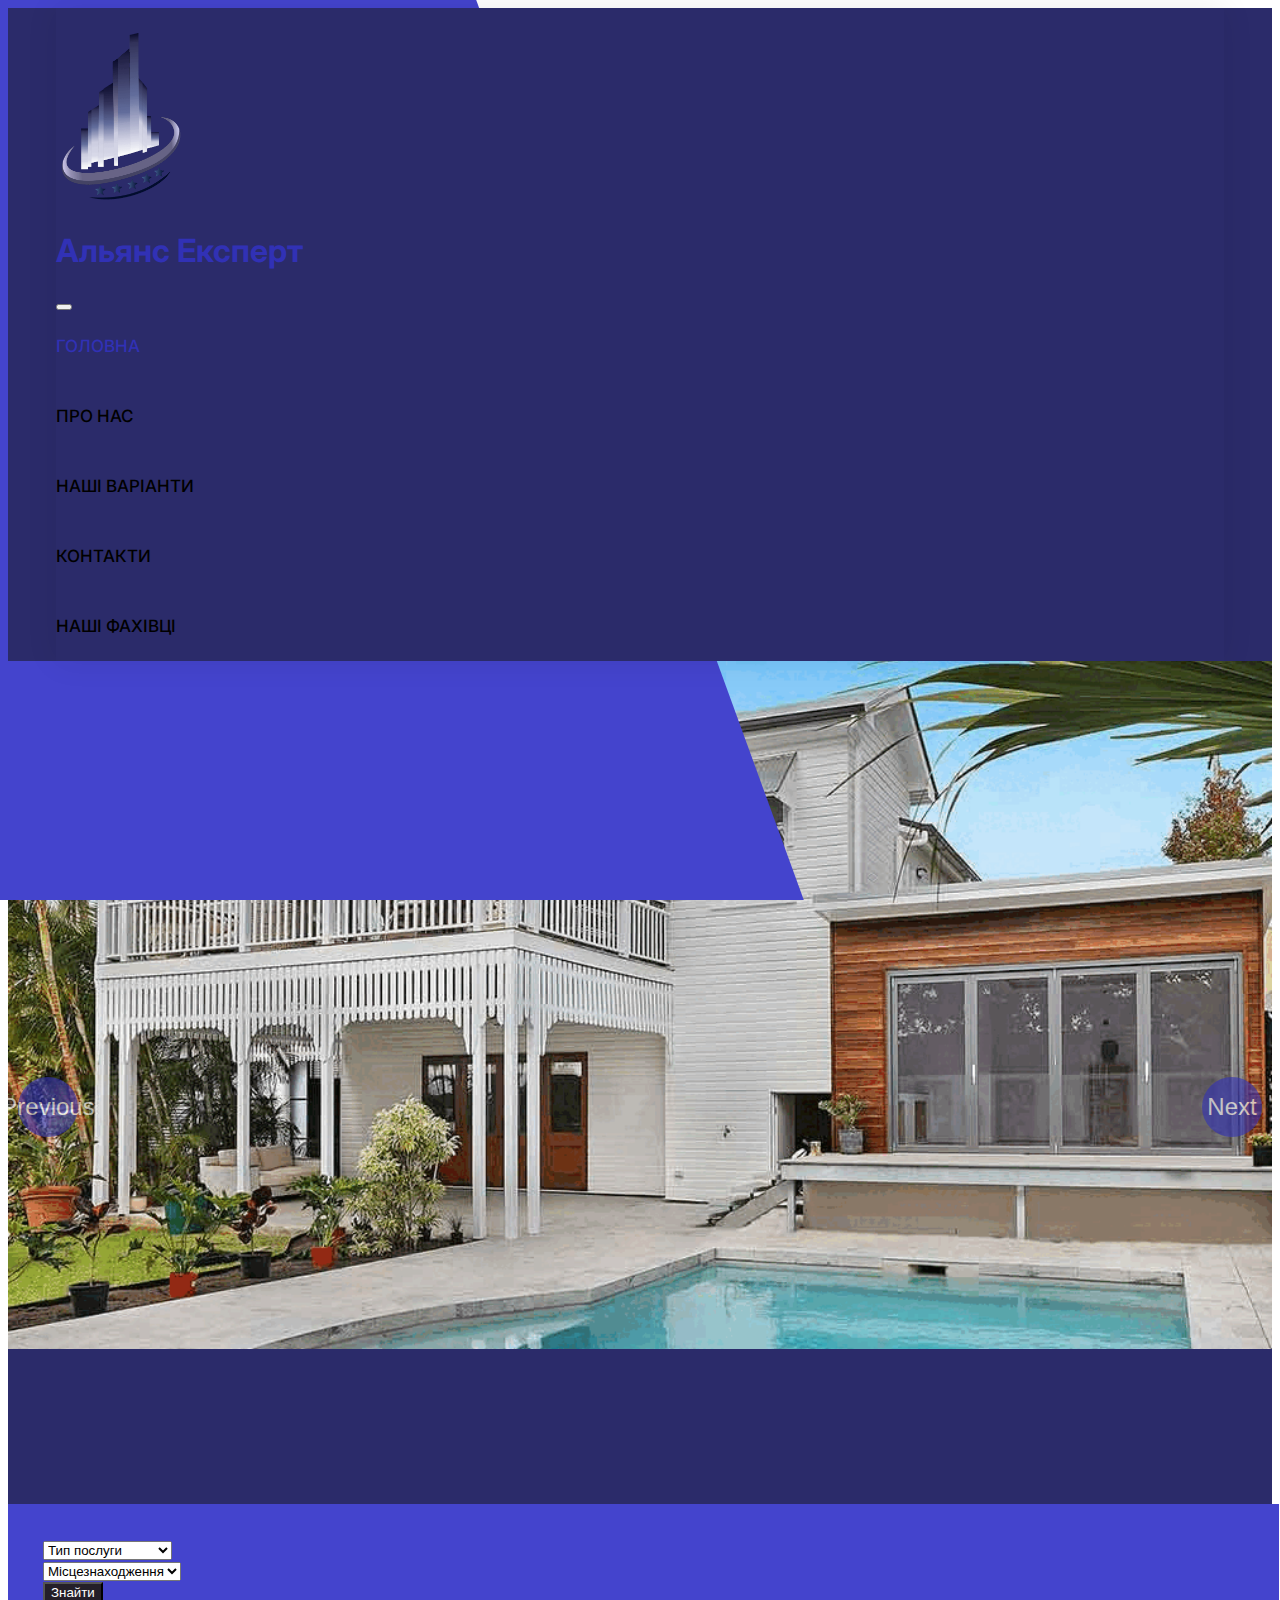
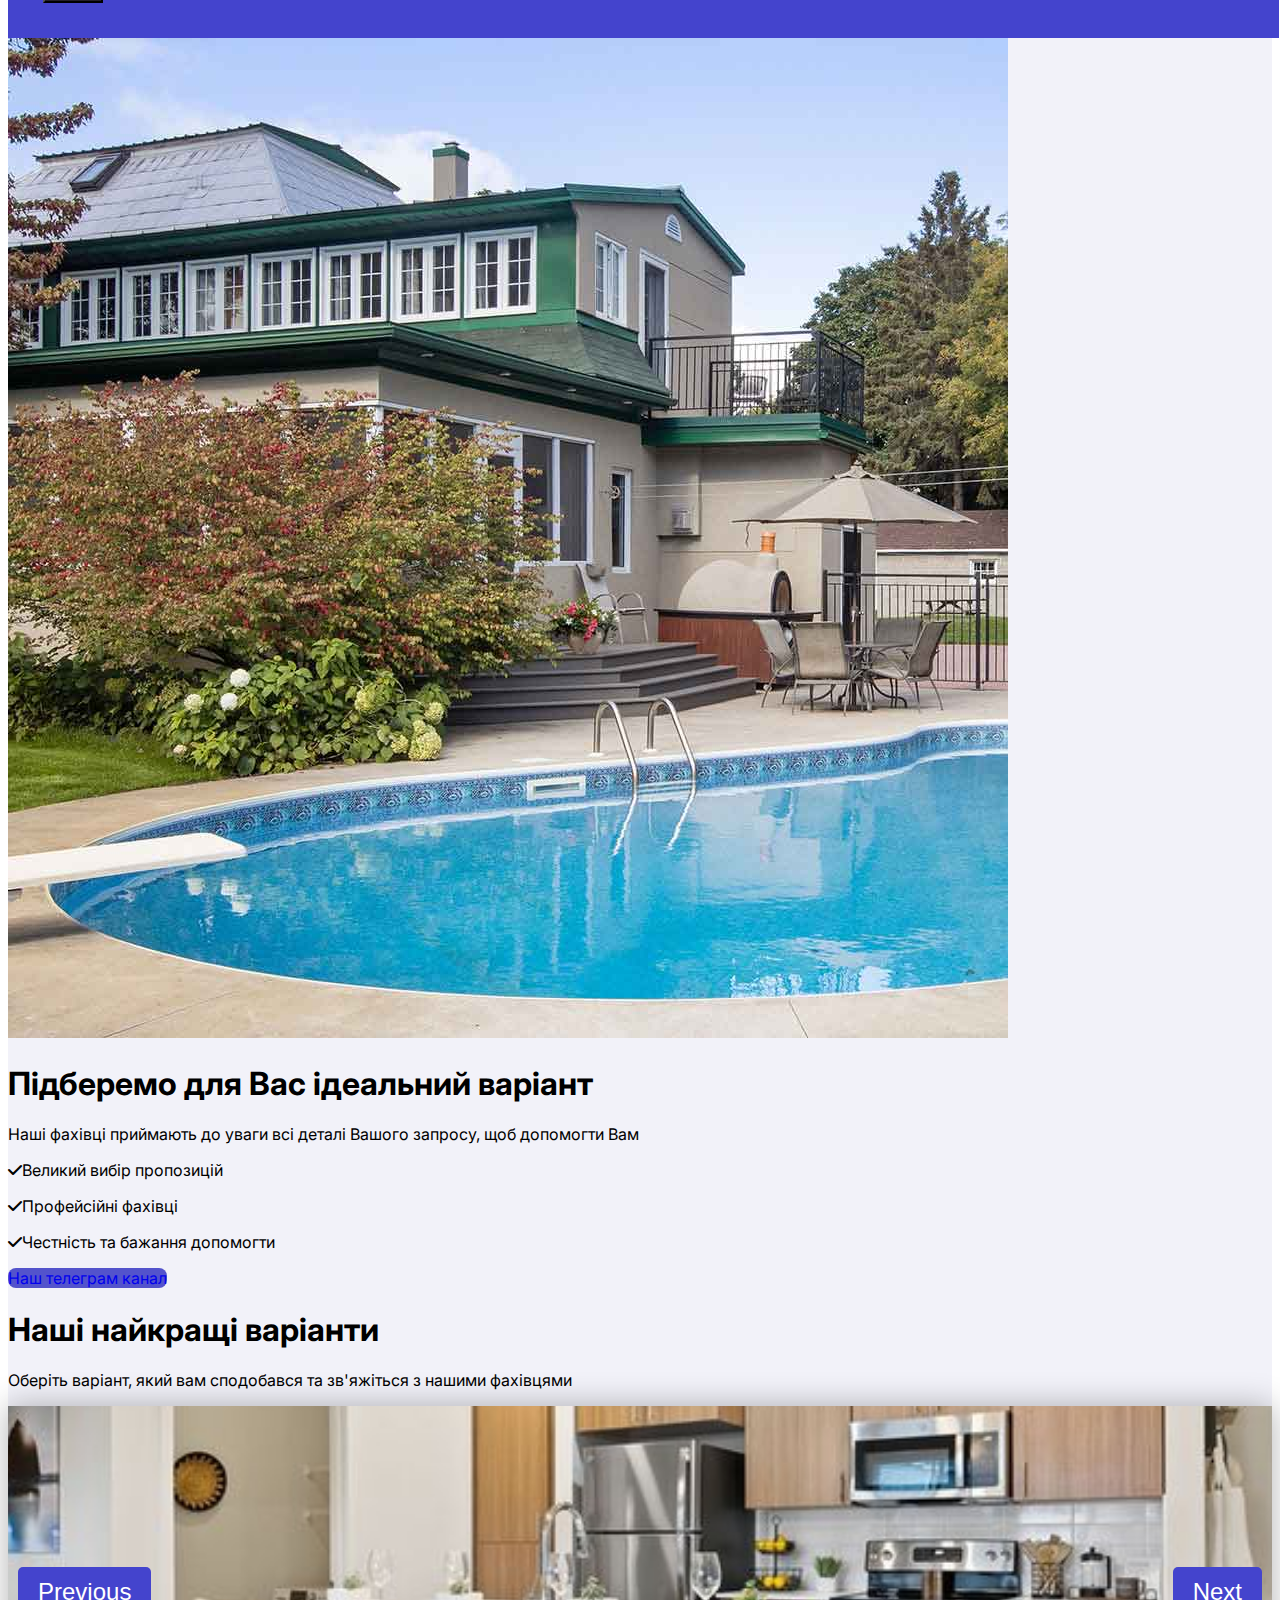
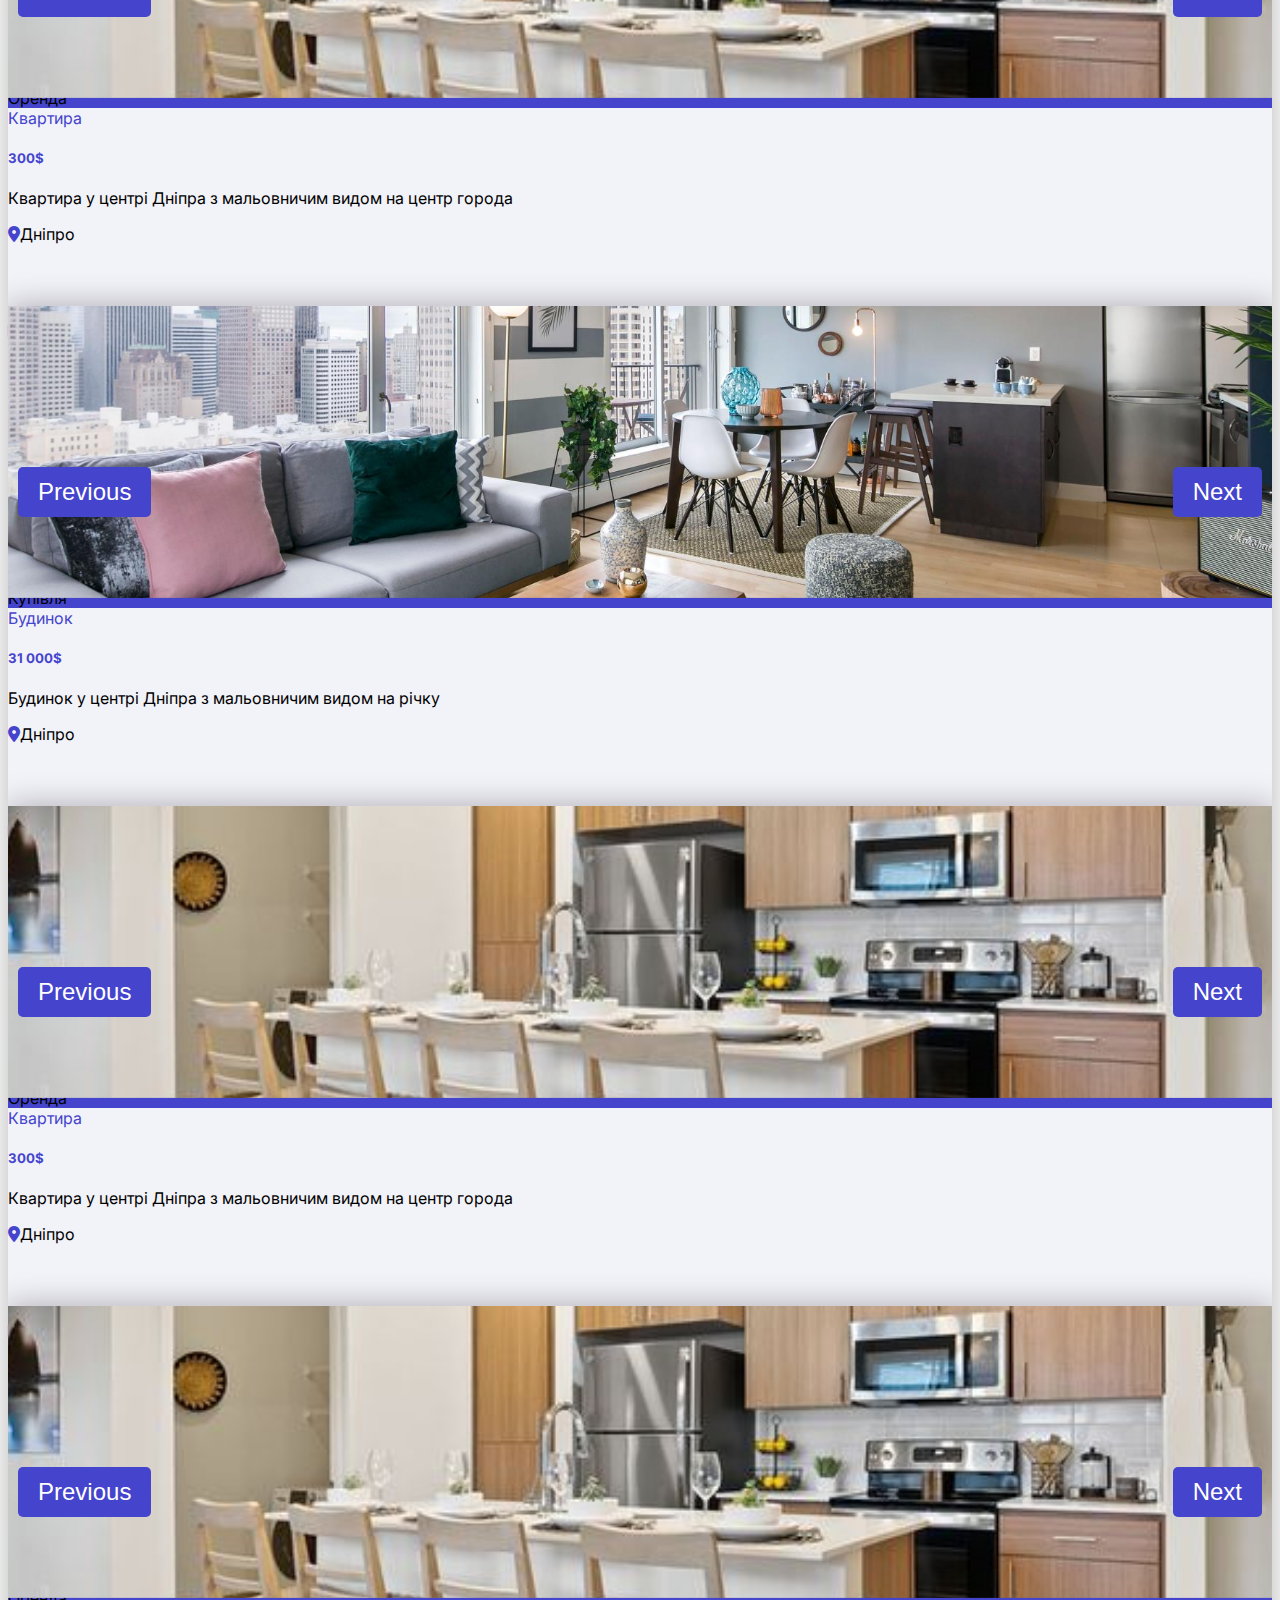
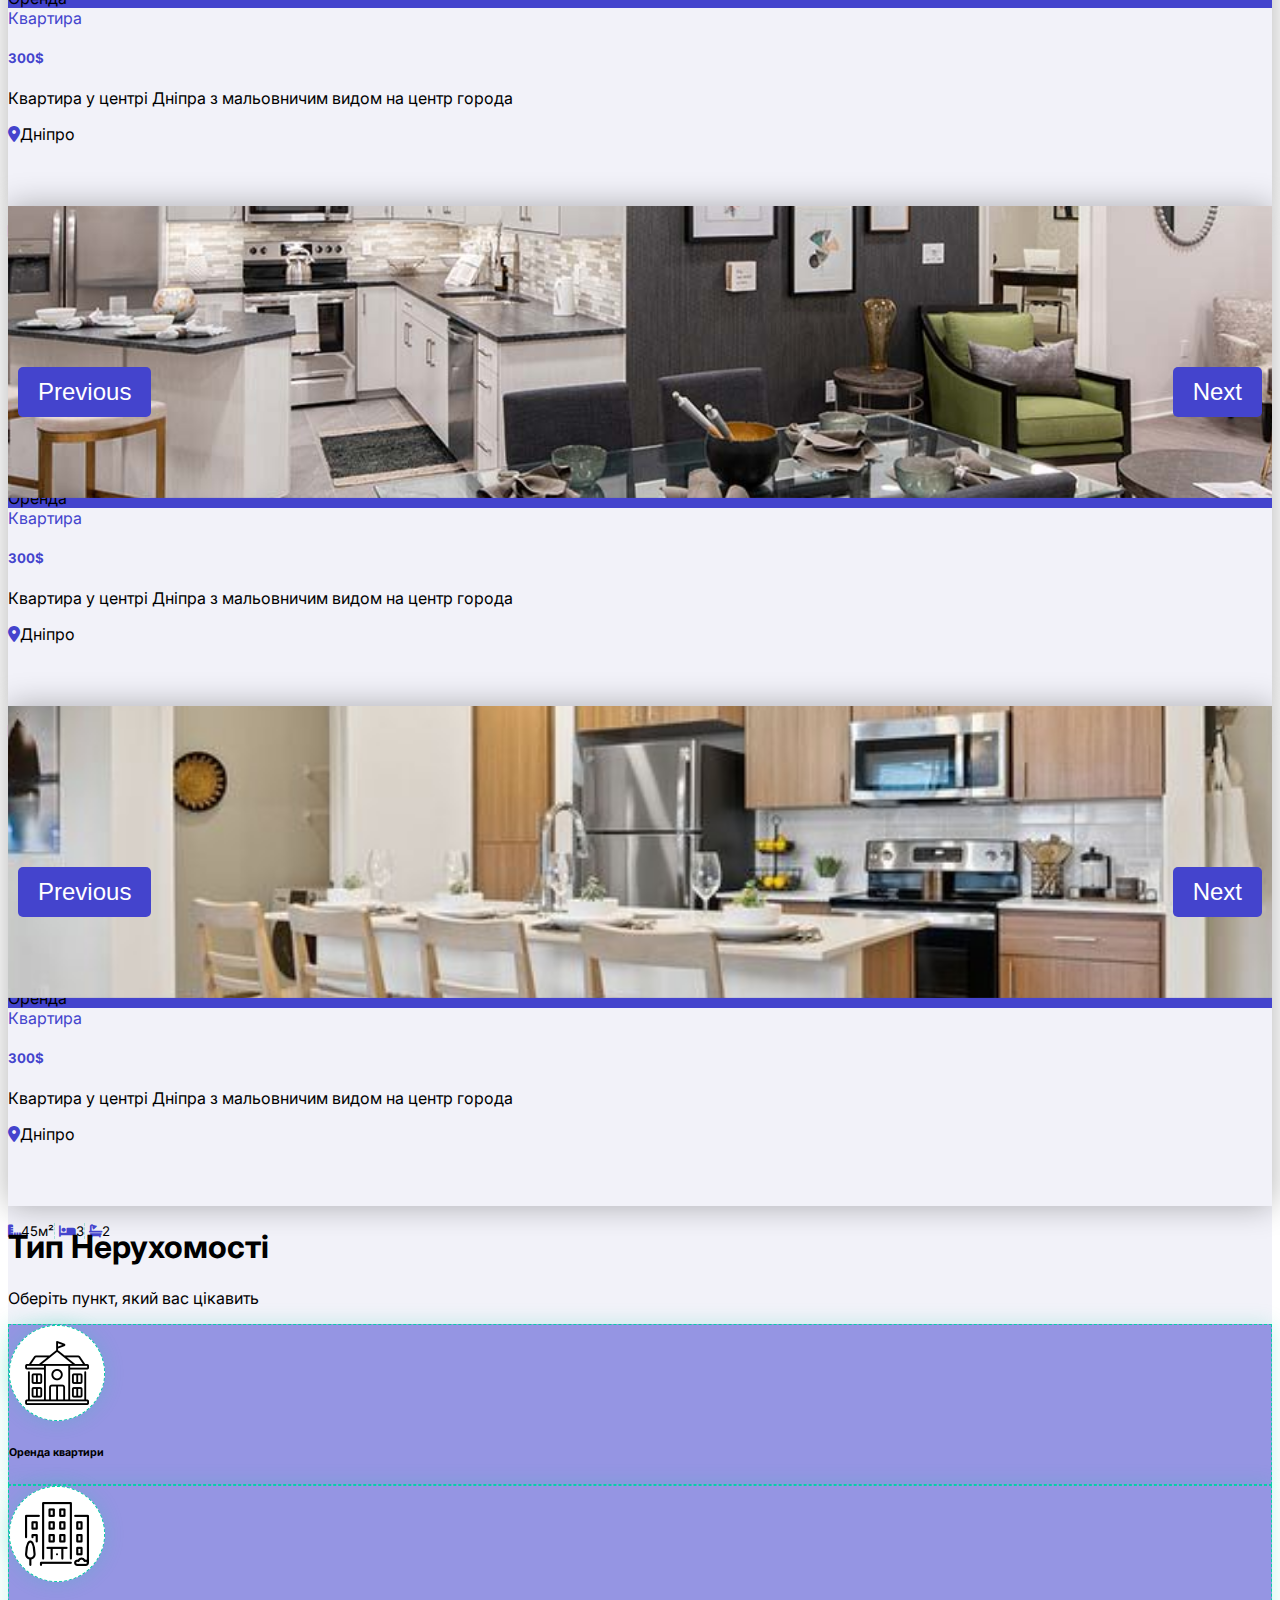
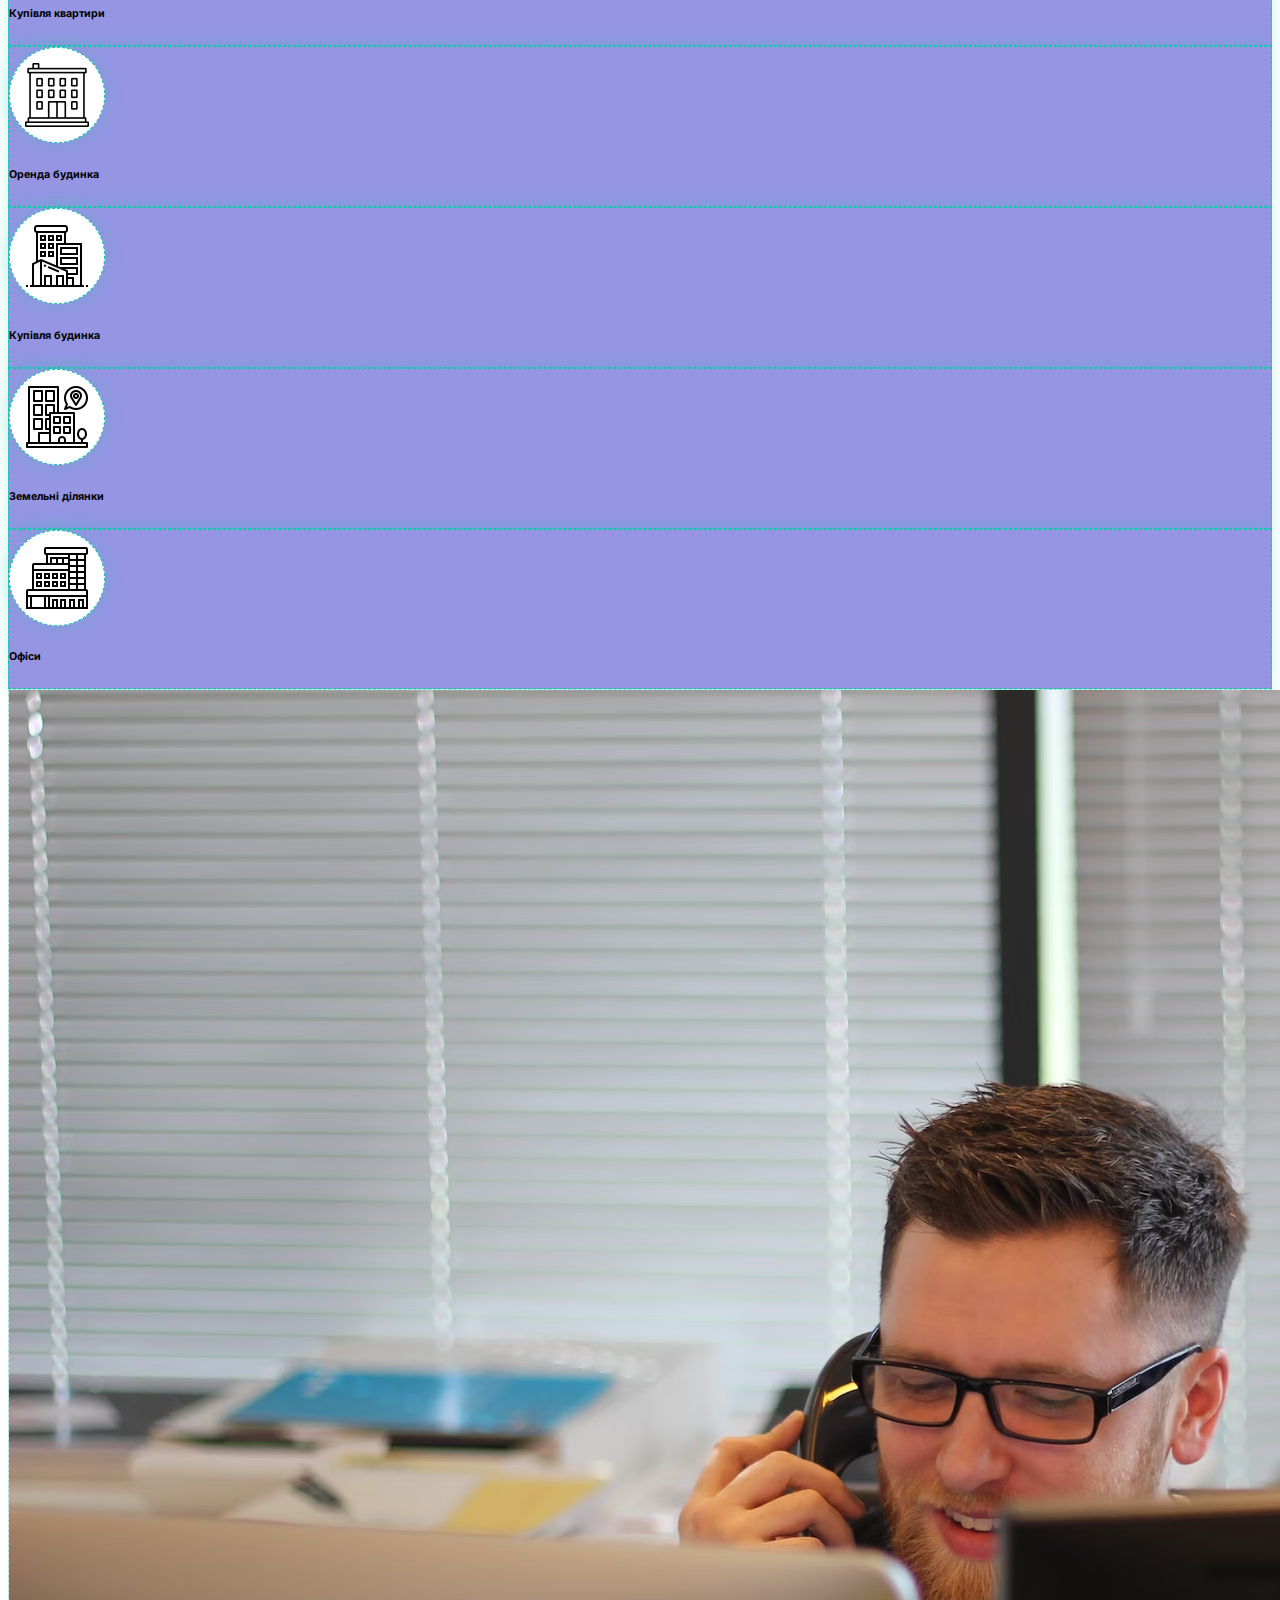
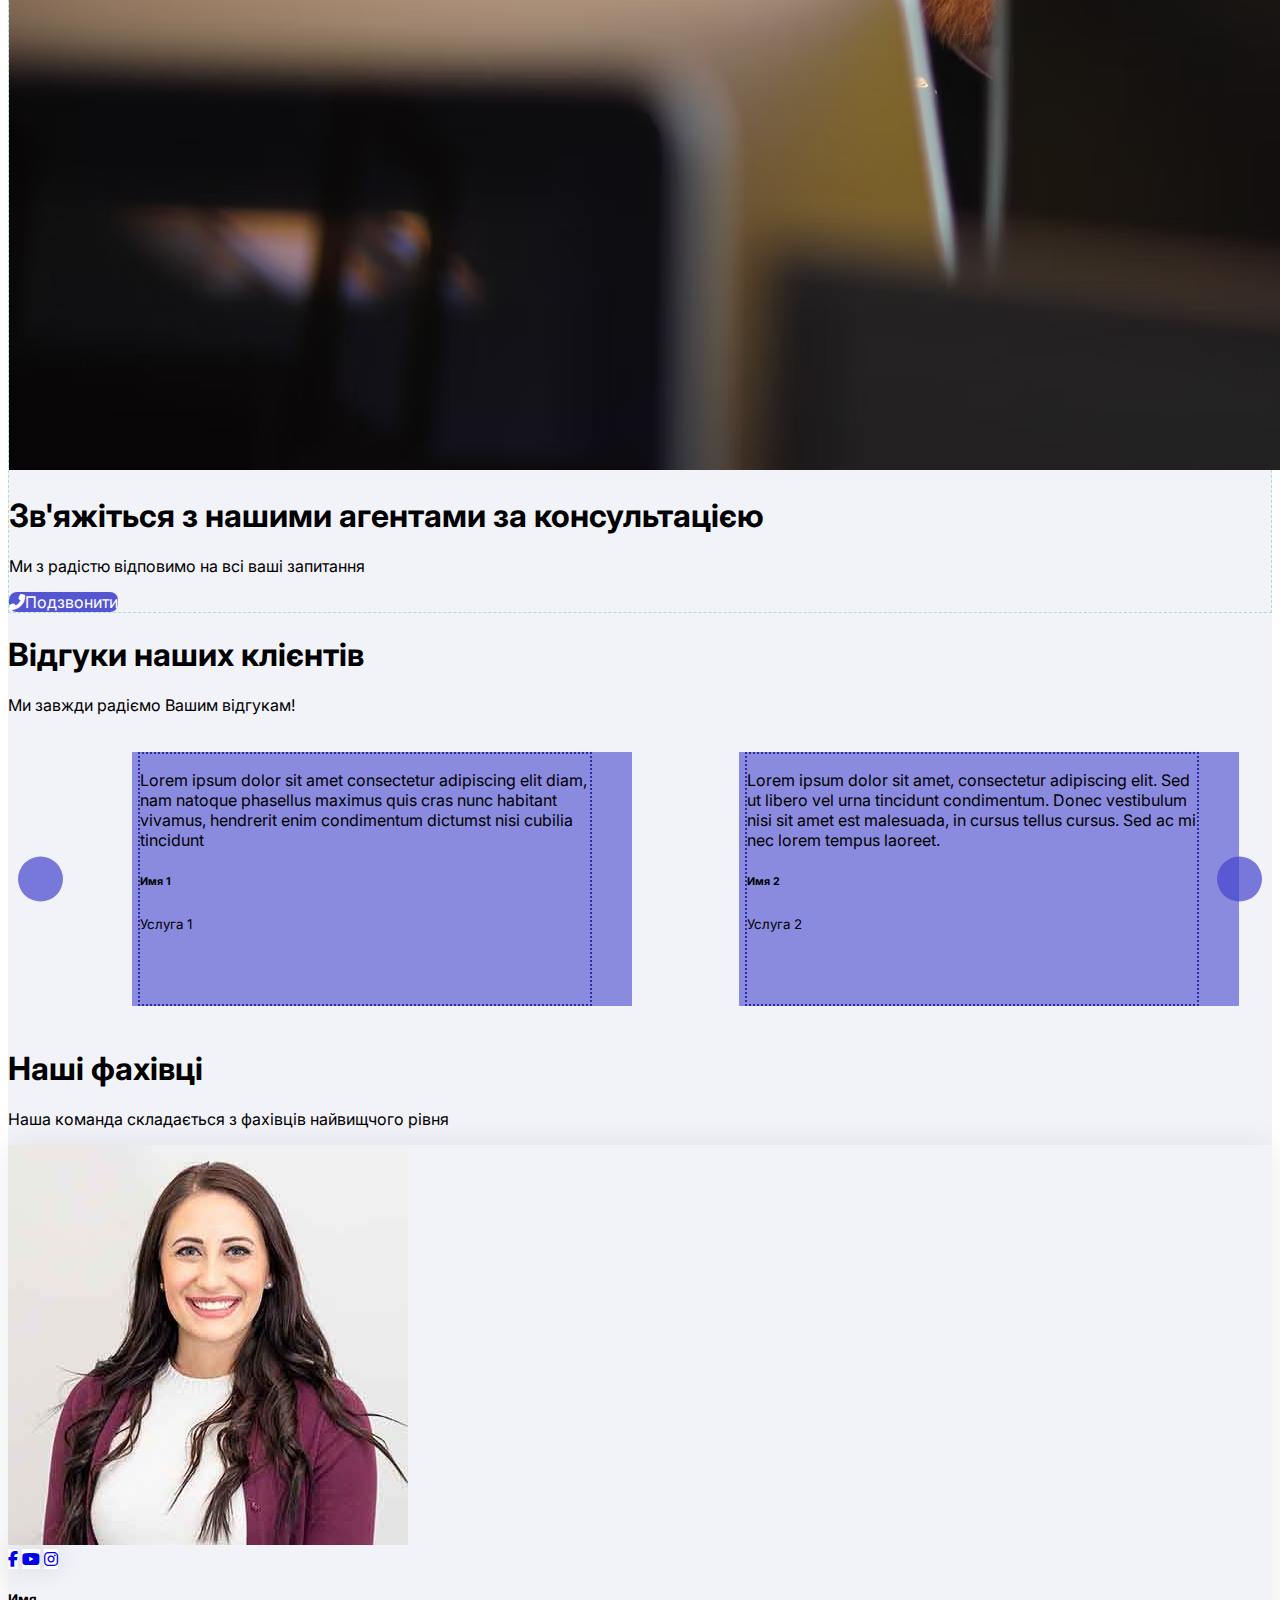
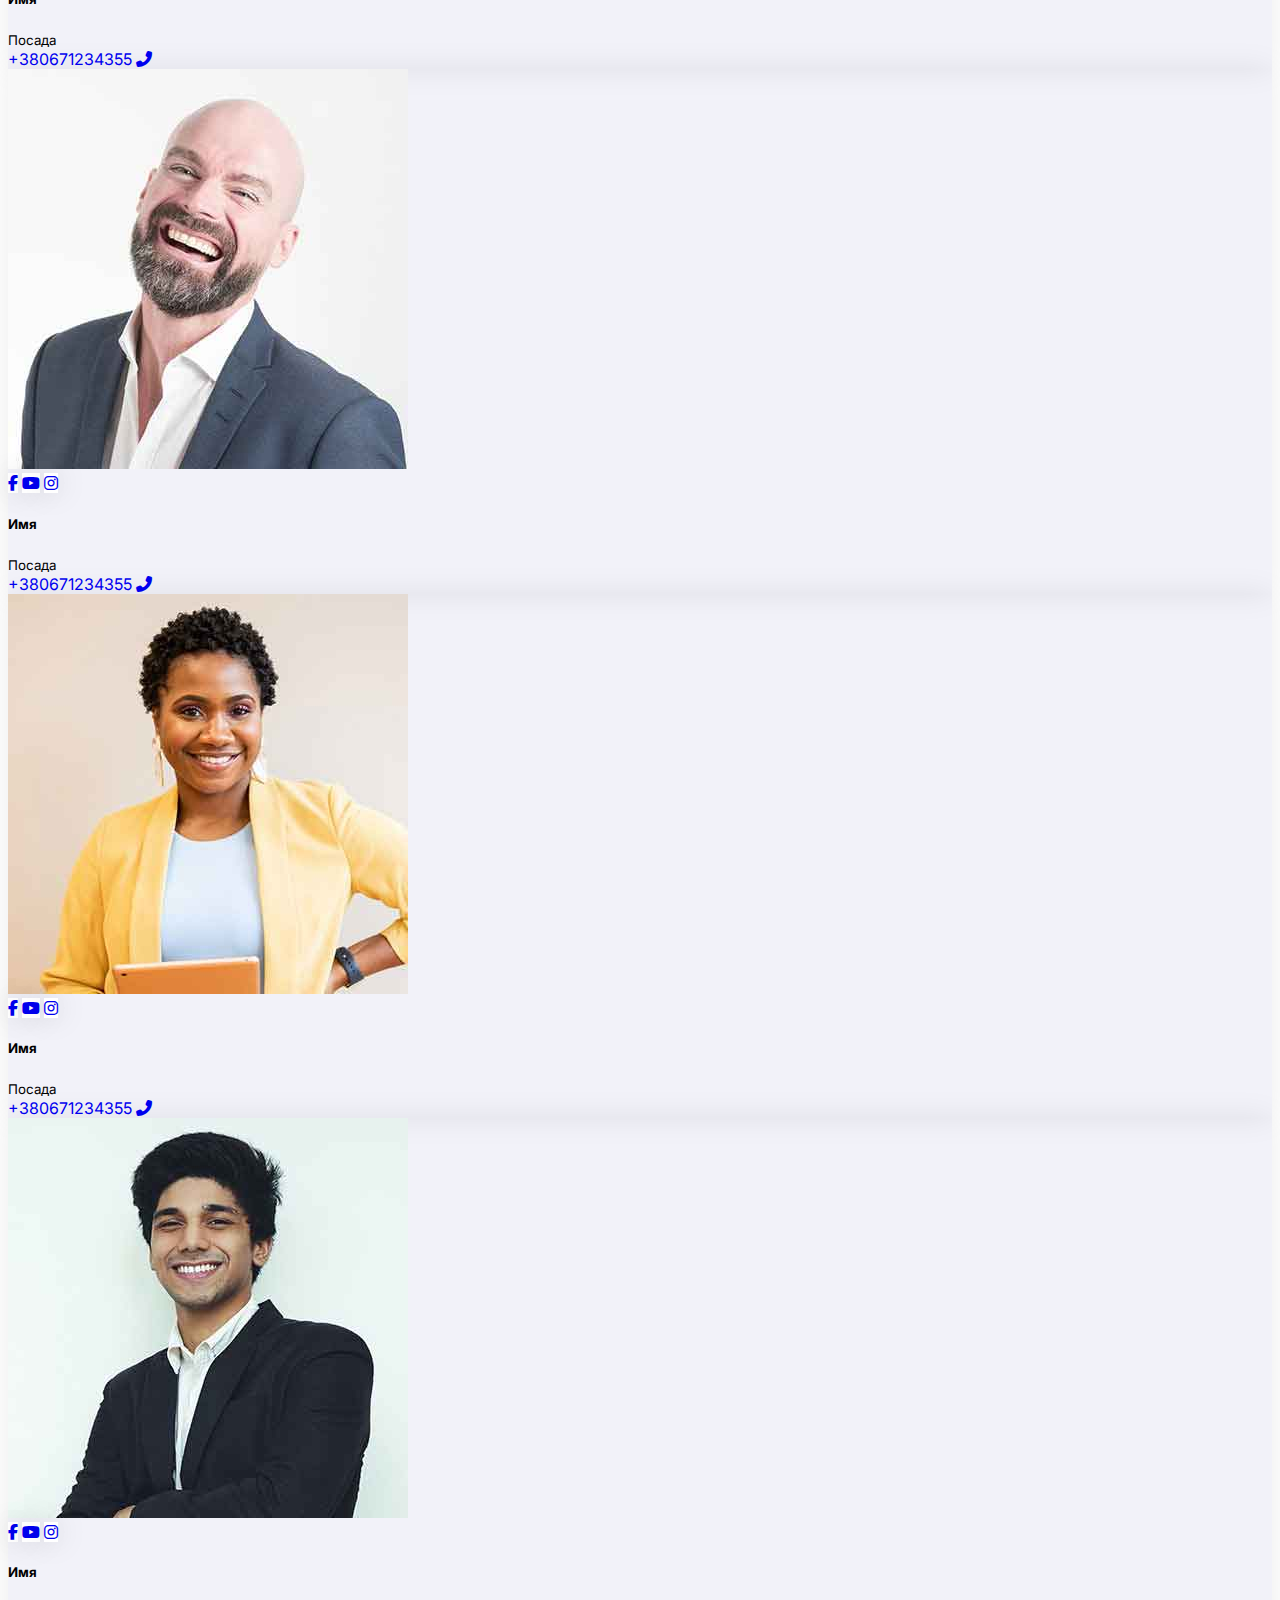
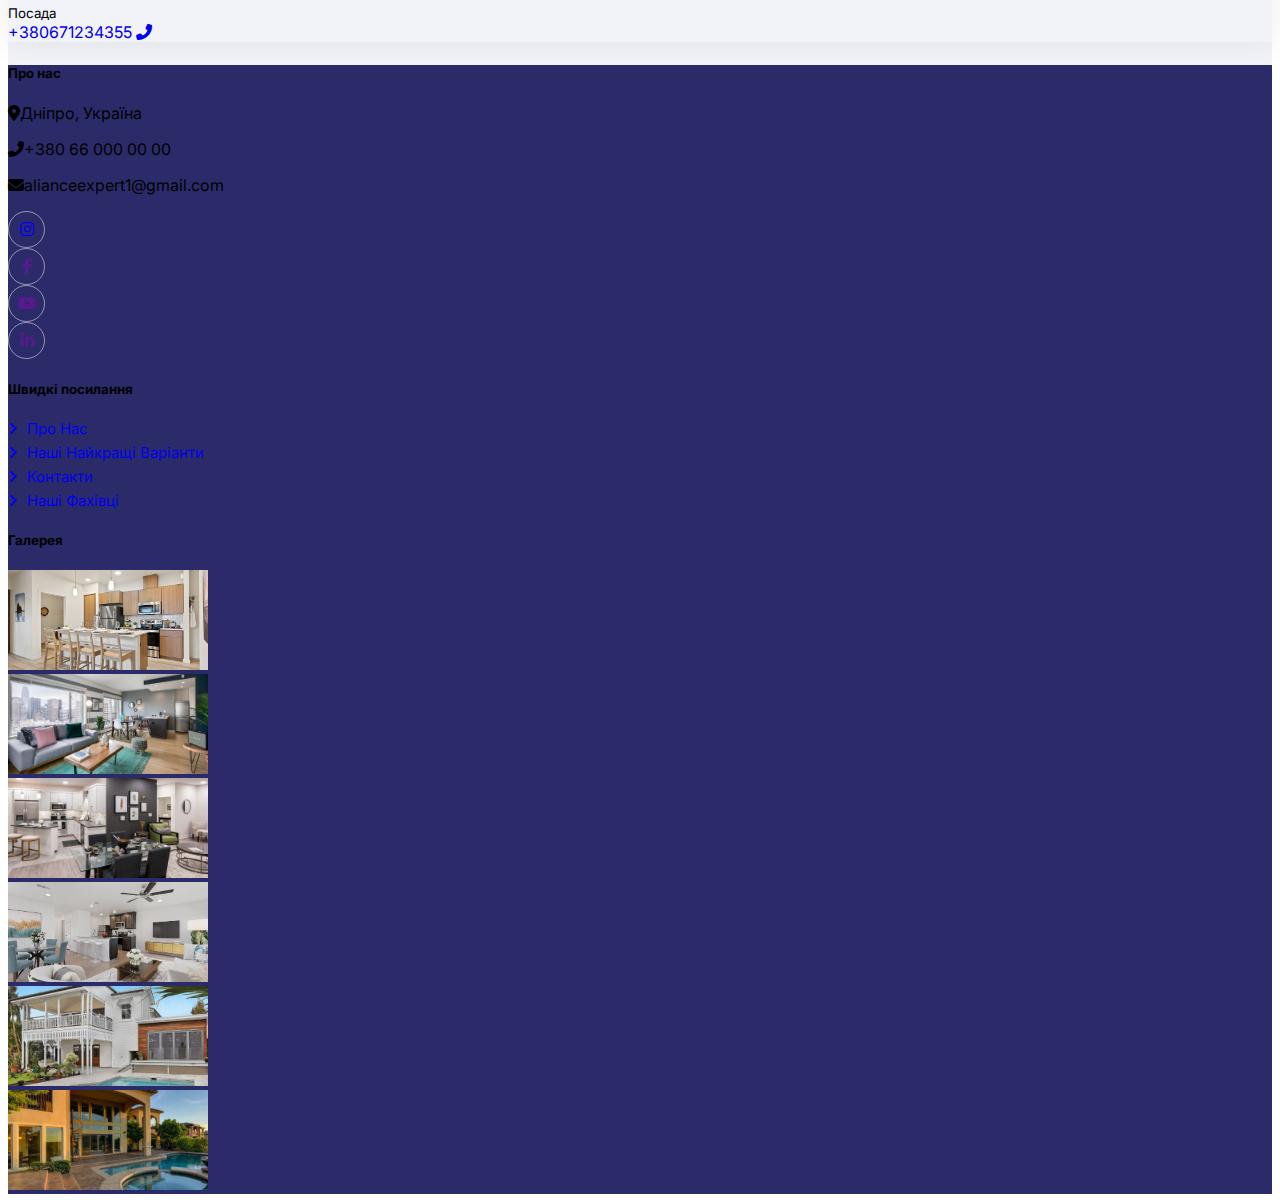
<file: index.html>
<!DOCTYPE html>
<html lang="en">
<head>
    <meta charset="UTF-8">
    <meta name="viewport" content="width=device-width, initial-scale=1.0">
    <title>Альянс Експерт</title>
    <link rel="icon" type="image/svg+xml" href="/assets/img/logo1.gif" />
    <link rel="preconnect" href="https://fonts.googleapis.com">
    <link rel="preconnect" href="https://fonts.gstatic.com" crossorigin>
    <link href="https://fonts.googleapis.com/css2?family=Inter:wght@300;400;500;600&display=swap" rel="stylesheet">
    <link href="https://cdn.jsdelivr.net/npm/bootstrap@5.3.2/dist/css/bootstrap.min.css" rel="stylesheet" integrity="sha384-T3c6CoIi6uLrA9TneNEoa7RxnatzjcDSCmG1MXxSR1GAsXEV/Dwwykc2MPK8M2HN" crossorigin="anonymous">
    <script src="https://cdn.jsdelivr.net/npm/bootstrap@5.3.2/dist/js/bootstrap.bundle.min.js" integrity="sha384-C6RzsynM9kWDrMNeT87bh95OGNyZPhcTNXj1NW7RuBCsyN/o0jlpcV8Qyq46cDfL" crossorigin="anonymous"></script>
    <link rel="stylesheet" href="https://cdnjs.cloudflare.com/ajax/libs/font-awesome/6.2.0/css/all.min.css">
    <link rel="stylesheet" href="./assets/css/stylehtml.css">
    <script type="module" src="./assets/js/html.js"></script>
</head>
<body>
  <div class="container-main">
    <div class="container pt-3 min-vh-100 d-flex flex-column bg-white p-0">
      <!-- Navbar -->
      <div style="position: sticky; top: 0; z-index: 1000;">
        <div class="nav-bar bg-transparent container-fluid">
          <nav class="navbar navbar-expand-lg bg-white navbar-light py-0 px-4">
            <a href="/" class="navbar-brand d-flex align-items-center text-center">
              <div class="p-2 me-2">
                <img class="logo" src="/assets//img/logo1.gif" alt="Icon">
              </div>
              <h1 class="m-0 fw-bold main-text">Альянс Експерт</h1>
            </a>
            <button type="button" class="navbar-toggler" data-bs-toggle="collapse" data-bs-target="#navbarCollapse">
              <span class="navbar-toggler-icon"></span>
            </button>
            <div class="collapse navbar-collapse" id="navbarCollapse">
            <div class="navbar-nav ms-auto text-center">
              <div class="nav-item dropdown item-main">
                <a href="/" class="nav-link fw-bold">Головна</a>
              </div>
              <div class="nav-item dropdown">
                <a href="#about" class="nav-link">Про нас</a>
              </div>
              <div class="nav-item dropdown">
                <a href="#property" class="nav-link">Наші варіанти</a>
              </div>
              <div class="nav-item dropdown">
                <a href="#contact" class="nav-link">Контакти</a>
              </div>
              <div class="nav-item dropdown">
                <a href="#team" class="nav-link">Наші фахівці</a>
              </div>
            </div>
          </nav>
        </div>
      </div>
        <!-- Navbar end-->

        <!-- Header -->
      <div class="container-fluid header bg-white p-0" >
        <div class="row g-0 align-items-center flex-column-reverse flex-md-row">
          <div class="col-md-6 p-5 mt-lg-5">
            <h1 class="display-5 animated fadeIn mb-4 mt-2 fw-bold">Шукайте <span class="text-header">ідеальне житло </span> своєї мрії</h1>
            <p class="animated fadeIn mb-5 pb-2 opacity-75">Наші професіонали допоможуть Вам у будь-якому питанні!</p>
            <a href="https://t.me/alianceexpert" class="btn-header py-4 px-5 me-3 animated fadeIn text-light">Наш телеграм канал</a>
          </div>
          <div class="col-md-6 animated fadeIn carousel-container">
            <!-- Carousel -->
            <div class="carousel">
              <div class="carousel-inner">
                <div class="carousel-item active">
                  <img src="/assets/img/carousel-1.gif" class="carousel-img d-block w-100" alt="First Image" style="object-fit: cover; opacity: 1; transition: opacity 1s;">
                </div>
                <div class="carousel-item">
                  <img src="/assets/img/carousel-2.jpg" class="carousel-img d-block w-100" alt="Second Image" style="object-fit: cover; opacity: 1; transition: opacity 1s;">
                </div>
              </div>
              <button class="carousel-control-prev btn-carousel" id="prevButton">
                <span class="carousel-control-prev-icon" aria-hidden="true"></span>
                <span class="visually-hidden">Previous</span>
              </button>
              <button class="carousel-control-next btn-carousel" id="nextButton">
                <span class="carousel-control-next-icon" aria-hidden="true"></span>
                <span class="visually-hidden">Next</span>
              </button>
            </div>
            <!-- Carousel -->   
          </div>
        </div>
      </div>
        <!-- Header end-->
      <main class="row flex-grow-1 mt-3">
      <!-- Search -->
      <div class="container-search mb-5 wow fadeIn" data-wow-delay="0.1s" style="padding: 35px;">
        <div class="container">
          <div class="row g-2">
            <div class="col-md-10">
              <div class="row g-2">
                <div class="col-md-5">
                  <select v-model="selectedService" class="form-select m-auto border-0 py-3">
                    <option value="" selected>Тип послуги</option>
                    <option value="rentApartments">Оренда квартир</option>
                    <option value="sellApartments">Купівля квартири</option>
                    <option value="rentHouses">Оренда будинка</option>
                    <option value="sellHouses">Купівля будинка</option>
                    <option value="landPlots">Земельні ділянки</option>
                    <option value="offices">Офіси</option>
                  </select>
                </div>
                <div class="col-md-5">
                  <select class="form-select m-auto border-0 py-3">
                    <option selected>Місцезнаходження</option>
                    <option value="Dnipro">Дніпро</option>
                    <!-- Добавьте другие опции здесь -->
                  </select>
                </div>
              </div>
            </div>
            <div class="col-md-2 mt-2">
              <button class="btn-search border-0 w-100 py-3">Знайти</button>
            </div>
          </div>
        </div>
      </div>      
        <!-- Search end-->
        <!-- About -->
        <div id="about" class="container-xxl py-5 ">
          <div class="container">
            <div class="row g-5 align-items-center">
              <div class="col-lg-6 wow fadeIn" data-wow-delay="0.1s">
                <div class="about-img position-relative overflow-hidden p-5 pe-0">
                    <img class="img-fluid-about w-100" src="/assets/img/about.jpg">
                </div>
              </div>
              <div class="col-lg-6 wow fadeIn" data-wow-delay="0.5s">
                <h1 class="mb-5">Підберемо для Вас ідеальний варіант</h1>
                <p class="mb-5">Наші фахівці приймають до уваги всі деталі Вашого запросу, щоб допомогти Вам</p>
                <div class="mb-5">
                    <p><i class="fa fa-check text-primary me-3"></i>Великий вибір пропозицій</p>
                    <p><i class="fa fa-check text-primary me-3"></i>Профейсійні фахівці</p>
                    <p><i class="fa fa-check text-primary me-3"></i>Честність та бажання допомогти</p>
                </div>
                <a class="btn-about text-light py-4 px-5" href="https://t.me/alianceexpert">Наш телеграм канал</a>
              </div>
            </div>
          </div>
        </div>
        <!-- About end-->

        <!-- Лучшие варианты Start -->
        <div class="container-xxl py-5">
          <div class="container">
            <div class="row g-0 gx-5 align-items-center">
              <div>
                <div class="text-center mx-auto mb-5 wow slideInLeft" data-wow-delay="0.1s">
                  <h1 id="property" class="mb-3">Наші найкращі варіанти</h1>
                  <p>Оберіть варіант, який вам сподобався та зв'яжіться з нашими фахівцями</p>
                </div>
              </div>
            </div>
            <div class="row g-4">
              <!-- Первый вариант -->
              <div class="col-lg-4 col-md-6 wow fadeInUp mb-3" data-wow-delay="0.1s">
                <div class="custom-property-item rounded overflow-hidden">
                  <div class="position-relative overflow-hidden">
                    <div class="custom-carousel" data-carousel-id="1">
                      <div class="custom-carousel-inner" data-carousel-inner-id="1">
                        <!-- фото 1 -->
                        <div class="custom-carousel-item active">
                          <img class="img-fluid" style="height: 278px; width: 100%;" src="/assets/img/лучшиеварианты/apartament1.jpg" alt="First">
                          <div class="type rounded text-white position-absolute start-0 top-0 m-4 py-1 px-3">Оренда</div>
                          <div class="bg-white rounded-top text position-absolute start-0 bottom-0 mx-4 pt-1 px-3 fw-semibold">Квартира</div>
                        </div>
                        <!-- фото 2 -->
                        <div class="custom-carousel-item">
                          <img class="img-fluid" style="height: 278px; width: 100%;" src="/assets/img/лучшиеварианты/apartment2.jpg" alt="Second">
                          <div class="type rounded text-white position-absolute start-0 top-0 m-4 py-1 px-3">Оренда</div>
                          <div class="bg-white rounded-top text position-absolute start-0 bottom-0 mx-4 pt-1 px-3 fw-semibold">Квартира</div>
                        </div>
                        <!-- фото 3 -->
                        <div class="custom-carousel-item">
                          <img class="img-fluid" style="height: 278px; width: 100%;" src="/assets/img/лучшиеварианты/apartment3.jpg" alt="Third">
                          <div class="type rounded text-white position-absolute start-0 top-0 m-4 py-1 px-3">Оренда</div>
                          <div class="bg-white rounded-top text position-absolute start-0 bottom-0 mx-4 pt-1 px-3 fw-semibold">Квартира</div>
                        </div>

                      </div>
                      <button class="carousel-control-prev btn-best" type="button" data-carousel-control="prev" data-carousel-target="1">
                        <span class="carousel-control-prev-icon" aria-hidden="true"></span>
                        <span class="visually-hidden">Previous</span>
                      </button>
                      <button class="carousel-control-next btn-best" type="button" data-carousel-control="next" data-carousel-target="1">
                        <span class="carousel-control-next-icon" aria-hidden="true"></span>
                        <span class="visually-hidden">Next</span>
                      </button>
                    </div>
                  </div>
                  <div class="p-4 pb-0" style="height: 170px;">
                    <h5 class="text mb-3">300$</h5>
                    <p class="d-block h5 mb-2">Квартира у центрі Дніпра з мальовничим видом на центр города</p>
                    <p><i class="fa fa-map-marker-alt text me-2"></i>Дніпро</p>
                  </div>
                  <div class="d-flex border-top">
                    <small class="flex-fill text-center border-end py-2"><i class="fa fa-ruler-combined text me-2"></i>45м²</small>
                    <small class="flex-fill text-center border-end py-2"><i class="fa fa-bed text me-2"></i>3</small>
                    <small class="flex-fill text-center py-2"><i class="fa fa-bath text me-2"></i>2</small>
                  </div>
                </div>
              </div>
              <!-- Первый вариант конец-->
              <!-- Второй вариант -->
              <div class="col-lg-4 col-md-6 wow fadeInUp mb-3" data-wow-delay="0.1s">
                <div class="custom-property-item rounded overflow-hidden">
                  <div class="position-relative overflow-hidden">
                    <div class="custom-carousel"  data-carousel-id="1">
                      <div class="custom-carousel-inner" data-carousel-inner-id="1">
                        <!-- фото 1 -->
                        <div class="custom-carousel-item active">
                          <img class="img-fluid" style="height: 278px; width: 100%;" src="/assets/img/лучшиеварианты/apartment2.jpg" alt="First">
                          <div class="type rounded text-white position-absolute start-0 top-0 m-4 py-1 px-3">Купівля</div>
                          <div class="bg-white rounded-top text position-absolute start-0 bottom-0 mx-4 pt-1 px-3 fw-semibold">Будинок</div>
                        </div>
                        <!-- фото 2 -->
                        <div class="custom-carousel-item">
                          <img class="img-fluid" style="height: 278px; width: 100%;" src="/assets/img/лучшиеварианты/apartament1.jpg" alt="Second">
                          <div class="type rounded text-white position-absolute start-0 top-0 m-4 py-1 px-3">Купівля</div>
                          <div class="bg-white rounded-top text position-absolute start-0 bottom-0 mx-4 pt-1 px-3 fw-semibold">Будинок</div>
                        </div>
                        <!-- фото 3 -->
                        <div class="custom-carousel-item">
                          <img class="img-fluid" style="height: 278px; width: 100%;" src="/assets/img/лучшиеварианты/apartment3.jpg" alt="Third">
                          <div class="type rounded text-white position-absolute start-0 top-0 m-4 py-1 px-3">Купівля</div>
                          <div class="bg-white rounded-top text position-absolute start-0 bottom-0 mx-4 pt-1 px-3 fw-semibold">Будинок</div>
                        </div>
                      </div>
                      <button class="carousel-control-prev btn-best" type="button" data-carousel-control="prev" data-carousel-target="1">
                        <span class="carousel-control-prev-icon" aria-hidden="true"></span>
                        <span class="visually-hidden">Previous</span>
                      </button>
                      <button class="carousel-control-next btn-best" type="button" data-carousel-control="next" data-carousel-target="1">
                        <span class="carousel-control-next-icon" aria-hidden="true"></span>
                        <span class="visually-hidden">Next</span>
                      </button>
                    </div>
                  </div>
                  <div class="p-4 pb-0" style="height: 170px;">
                    <h5 class="text mb-3">31 000$</h5>
                    <p class="d-block h5 mb-2">Будинок у центрі Дніпра з мальовничим видом на річку</p>
                    <p><i class="fa fa-map-marker-alt text me-2"></i>Дніпро</p>
                  </div>
                  <div class="d-flex border-top">
                    <small class="flex-fill text-center border-end py-2"><i class="fa fa-ruler-combined text me-2"></i>85м²</small>
                    <small class="flex-fill text-center border-end py-2"><i class="fa fa-bed text me-2"></i>5</small>
                    <small class="flex-fill text-center py-2"><i class="fa fa-bath text me-2"></i>2</small>
                  </div>
                </div>
              </div>
              <!-- Второй вариант конец-->
              <!-- Третий вариант -->
              <div class="col-lg-4 col-md-6 wow fadeInUp mb-3" data-wow-delay="0.1s">
                <div class="custom-property-item rounded overflow-hidden">
                  <div class="position-relative overflow-hidden">
                    <div class="custom-carousel"  data-carousel-id="1">
                      <div class="custom-carousel-inner" data-carousel-inner-id="1">
                        <!-- фото 1 -->
                        <div class="custom-carousel-item active">
                          <img class="img-fluid" style="height: 278px; width: 100%;" src="/assets/img/лучшиеварианты/apartament1.jpg" alt="First">
                          <div class="type rounded text-white position-absolute start-0 top-0 m-4 py-1 px-3">Оренда</div>
                          <div class="bg-white rounded-top text position-absolute start-0 bottom-0 mx-4 pt-1 px-3 fw-semibold">Квартира</div>
                        </div>
                        <!-- фото 2 -->
                        <div class="custom-carousel-item">
                          <img class="img-fluid" style="height: 278px; width: 100%;" src="/assets/img/лучшиеварианты/apartment2.jpg" alt="Second">
                          <div class="type rounded text-white position-absolute start-0 top-0 m-4 py-1 px-3">Оренда</div>
                          <div class="bg-white rounded-top text position-absolute start-0 bottom-0 mx-4 pt-1 px-3 fw-semibold">Квартира</div>
                        </div>
                        <!-- фото 3 -->
                        <div class="custom-carousel-item">
                          <img class="img-fluid" style="height: 278px; width: 100%;" src="/assets/img/лучшиеварианты/apartment3.jpg" alt="Third">
                          <div class="type rounded text-white position-absolute start-0 top-0 m-4 py-1 px-3">Оренда</div>
                          <div class="bg-white rounded-top text position-absolute start-0 bottom-0 mx-4 pt-1 px-3 fw-semibold">Квартира</div>
                        </div>
                      </div>
                      <button class="carousel-control-prev btn-best" type="button" data-carousel-control="prev" data-carousel-target="1">
                        <span class="carousel-control-prev-icon" aria-hidden="true"></span>
                        <span class="visually-hidden">Previous</span>
                      </button>
                      <button class="carousel-control-next btn-best" type="button" data-carousel-control="next" data-carousel-target="1">
                        <span class="carousel-control-next-icon" aria-hidden="true"></span>
                        <span class="visually-hidden">Next</span>
                      </button>
                    </div>
                  </div>
                  <div class="p-4 pb-0" style="height: 170px;">
                    <h5 class="text mb-3">300$</h5>
                    <p class="d-block h5 mb-2">Квартира у центрі Дніпра з мальовничим видом на центр города</p>
                    <p><i class="fa fa-map-marker-alt text me-2"></i>Дніпро</p>
                  </div>
                  <div class="d-flex border-top">
                    <small class="flex-fill text-center border-end py-2"><i class="fa fa-ruler-combined text me-2"></i>45м²</small>
                    <small class="flex-fill text-center border-end py-2"><i class="fa fa-bed text me-2"></i>3</small>
                    <small class="flex-fill text-center py-2"><i class="fa fa-bath text me-2"></i>2</small>
                  </div>
                </div>
              </div>
              <!-- Третий вариант конец-->
              <!-- Четвертый вариант -->
              <div class="col-lg-4 col-md-6 wow fadeInUp mb-3" data-wow-delay="0.1s">
                <div class="custom-property-item rounded overflow-hidden">
                  <div class="position-relative overflow-hidden">
                    <div class="custom-carousel"  data-carousel-id="1">
                      <div class="custom-carousel-inner" data-carousel-inner-id="1">
                        <!-- фото 1 -->
                        <div class="custom-carousel-item active">
                          <img class="img-fluid" style="height: 278px; width: 100%;" src="/assets/img/лучшиеварианты/apartament1.jpg" alt="First">
                          <div class="type rounded text-white position-absolute start-0 top-0 m-4 py-1 px-3">Оренда</div>
                          <div class="bg-white rounded-top text position-absolute start-0 bottom-0 mx-4 pt-1 px-3 fw-semibold">Квартира</div>
                        </div>
                        <!-- фото 2 -->
                        <div class="custom-carousel-item">
                          <img class="img-fluid" style="height: 278px; width: 100%;" src="/assets/img/лучшиеварианты/apartment2.jpg" alt="Second">
                          <div class="type rounded text-white position-absolute start-0 top-0 m-4 py-1 px-3">Оренда</div>
                          <div class="bg-white rounded-top text position-absolute start-0 bottom-0 mx-4 pt-1 px-3 fw-semibold">Квартира</div>
                        </div>
                        <!-- фото 3 -->
                        <div class="custom-carousel-item">
                          <img class="img-fluid" style="height: 278px; width: 100%;" src="/assets/img/лучшиеварианты/apartment3.jpg" alt="Third">
                          <div class="type rounded text-white position-absolute start-0 top-0 m-4 py-1 px-3">Оренда</div>
                          <div class="bg-white rounded-top text position-absolute start-0 bottom-0 mx-4 pt-1 px-3 fw-semibold">Квартира</div>
                        </div>
                      </div>
                      <button class="carousel-control-prev btn-best" type="button" data-carousel-control="prev" data-carousel-target="1">
                        <span class="carousel-control-prev-icon" aria-hidden="true"></span>
                        <span class="visually-hidden">Previous</span>
                      </button>
                      <button class="carousel-control-next btn-best" type="button" data-carousel-control="next" data-carousel-target="1">
                        <span class="carousel-control-next-icon" aria-hidden="true"></span>
                        <span class="visually-hidden">Next</span>
                      </button>
                    </div>
                  </div>
                  <div class="p-4 pb-0" style="height: 170px;">
                    <h5 class="text mb-3">300$</h5>
                    <p class="d-block h5 mb-2">Квартира у центрі Дніпра з мальовничим видом на центр города</p>
                    <p><i class="fa fa-map-marker-alt text me-2"></i>Дніпро</p>
                  </div>
                  <div class="d-flex border-top">
                    <small class="flex-fill text-center border-end py-2"><i class="fa fa-ruler-combined text me-2"></i>45м²</small>
                    <small class="flex-fill text-center border-end py-2"><i class="fa fa-bed text me-2"></i>3</small>
                    <small class="flex-fill text-center py-2"><i class="fa fa-bath text me-2"></i>2</small>
                  </div>
                </div>
              </div>
              <!-- Четвертый вариант конец-->
              <!-- Пятый вариант -->
              <div class="col-lg-4 col-md-6 wow fadeInUp mb-3" data-wow-delay="0.1s">
                <div class="custom-property-item rounded overflow-hidden">
                  <div class="position-relative overflow-hidden">
                    <div class="custom-carousel"  data-carousel-id="1">
                      <div class="custom-carousel-inner" data-carousel-inner-id="1">
                        <!-- фото 1 -->
                        <div class="custom-carousel-item active">
                          <img class="img-fluid" style="height: 278px; width: 100%;" src="/assets/img/лучшиеварианты/apartment3.jpg" alt="First">
                          <div class="type rounded text-white position-absolute start-0 top-0 m-4 py-1 px-3">Оренда</div>
                          <div class="bg-white rounded-top text position-absolute start-0 bottom-0 mx-4 pt-1 px-3 fw-semibold">Квартира</div>
                        </div>
                        <!-- фото 2 -->
                        <div class="custom-carousel-item">
                          <img class="img-fluid" style="height: 278px; width: 100%;" src="/assets/img/лучшиеварианты/apartment2.jpg" alt="Second">
                          <div class="type rounded text-white position-absolute start-0 top-0 m-4 py-1 px-3">Оренда</div>
                          <div class="bg-white rounded-top text position-absolute start-0 bottom-0 mx-4 pt-1 px-3 fw-semibold">Квартира</div>
                        </div>
                        <!-- фото 3 -->
                        <div class="custom-carousel-item">
                          <img class="img-fluid" style="height: 278px; width: 100%;" src="/assets/img/лучшиеварианты/apartament1.jpg" alt="Third">
                          <div class="type rounded text-white position-absolute start-0 top-0 m-4 py-1 px-3">Оренда</div>
                          <div class="bg-white rounded-top text position-absolute start-0 bottom-0 mx-4 pt-1 px-3 fw-semibold">Квартира</div>
                        </div>
                      </div>
                      <button class="carousel-control-prev btn-best" type="button" data-carousel-control="prev" data-carousel-target="1">
                        <span class="carousel-control-prev-icon" aria-hidden="true"></span>
                        <span class="visually-hidden">Previous</span>
                      </button>
                      <button class="carousel-control-next btn-best" type="button" data-carousel-control="next" data-carousel-target="1">
                        <span class="carousel-control-next-icon" aria-hidden="true"></span>
                        <span class="visually-hidden">Next</span>
                      </button>
                    </div>
                  </div>
                  <div class="p-4 pb-0" style="height: 170px;">
                    <h5 class="text mb-3">300$</h5>
                    <p class="d-block h5 mb-2">Квартира у центрі Дніпра з мальовничим видом на центр города</p>
                    <p><i class="fa fa-map-marker-alt text me-2"></i>Дніпро</p>
                  </div>
                  <div class="d-flex border-top">
                    <small class="flex-fill text-center border-end py-2"><i class="fa fa-ruler-combined text me-2"></i>45м²</small>
                    <small class="flex-fill text-center border-end py-2"><i class="fa fa-bed text me-2"></i>3</small>
                    <small class="flex-fill text-center py-2"><i class="fa fa-bath text me-2"></i>2</small>
                  </div>
                </div>
              </div>
              <!-- Пятый вариант конец-->
              <!-- Шестой вариант -->
              <div class="col-lg-4 col-md-6 wow fadeInUp mb-3" data-wow-delay="0.1s">
                <div class="custom-property-item rounded overflow-hidden">
                  <div class="position-relative overflow-hidden">
                    <div class="custom-carousel"  data-carousel-id="1">
                      <div class="custom-carousel-inner" data-carousel-inner-id="1">
                        <!-- фото 1 -->
                        <div class="custom-carousel-item active">
                          <img class="img-fluid" style="height: 278px; width: 100%;" src="/assets/img/лучшиеварианты/apartament1.jpg" alt="First">
                          <div class="type rounded text-white position-absolute start-0 top-0 m-4 py-1 px-3">Оренда</div>
                          <div class="bg-white rounded-top text position-absolute start-0 bottom-0 mx-4 pt-1 px-3 fw-semibold">Квартира</div>
                        </div>
                        <!-- фото 2 -->
                        <div class="custom-carousel-item">
                          <img class="img-fluid" style="height: 278px; width: 100%;" src="/assets/img/лучшиеварианты/apartment2.jpg" alt="Second">
                          <div class="type rounded text-white position-absolute start-0 top-0 m-4 py-1 px-3">Оренда</div>
                          <div class="bg-white rounded-top text position-absolute start-0 bottom-0 mx-4 pt-1 px-3 fw-semibold">Квартира</div>
                        </div>
                        <!-- фото 3 -->
                        <div class="custom-carousel-item">
                          <img class="img-fluid" style="height: 278px; width: 100%;" src="/assets/img/лучшиеварианты/apartment3.jpg" alt="Third">
                          <div class="type rounded text-white position-absolute start-0 top-0 m-4 py-1 px-3">Оренда</div>
                          <div class="bg-white rounded-top text position-absolute start-0 bottom-0 mx-4 pt-1 px-3 fw-semibold">Квартира</div>
                        </div>
                      </div>
                      <button class="carousel-control-prev btn-best" type="button" data-carousel-control="prev" data-carousel-target="1">
                        <span class="carousel-control-prev-icon" aria-hidden="true"></span>
                        <span class="visually-hidden">Previous</span>
                      </button>
                      <button class="carousel-control-next btn-best" type="button" data-carousel-control="next" data-carousel-target="1">
                        <span class="carousel-control-next-icon" aria-hidden="true"></span>
                        <span class="visually-hidden">Next</span>
                      </button>
                    </div>
                  </div>
                  <div class="p-4 pb-0" style="height: 170px;">
                    <h5 class="text mb-3">300$</h5>
                    <p class="d-block h5 mb-2">Квартира у центрі Дніпра з мальовничим видом на центр города</p>
                    <p><i class="fa fa-map-marker-alt text me-2"></i>Дніпро</p>
                  </div>
                  <div class="d-flex border-top">
                    <small class="flex-fill text-center border-end py-2"><i class="fa fa-ruler-combined text me-2"></i>45м²</small>
                    <small class="flex-fill text-center border-end py-2"><i class="fa fa-bed text me-2"></i>3</small>
                    <small class="flex-fill text-center py-2"><i class="fa fa-bath text me-2"></i>2</small>
                  </div>
                </div>
              </div>
              <!-- Шестой вариант конец-->
            </div> 
          </div>
        </div>
        <!-- Лучшие варианты End -->
        <!-- Категории -->
        <div class="container-xxl py-5">
          <div class="container">
              <div class="text-center mx-auto mb-5 wow fadeInUp" data-wow-delay="0.1s" style="max-width: 600px;">
                  <h1 class="mb-3">Тип Нерухомості</h1>
                  <p>Оберіть пункт, який вас цікавить</p>
              </div>
              <div class="row g-4 category">
                  <div class="col-lg-4 col-sm-6 wow fadeInUp" data-wow-delay="0.1s">
                      <a href="rentApartments.html" class="cat-item d-block bg-light text-center rounded p-3">
                          <div class="rounded p-4">
                              <div class="icon mb-3">
                                  <img class="img-fluid-category" src="/assets/img/icon/free-icon-building-1683841.png" alt="Icon">
                              </div>
                              <h6>Оренда квартири</h6>
                          </div>
                      </a>
                  </div>
                  <div class="col-lg-4 col-sm-6 wow fadeInUp" data-wow-delay="0.3s">
                      <a href="sellApartments.html" class="cat-item d-block bg-light text-center rounded p-3">
                          <div class="rounded p-4">
                              <div class="icon mb-3">
                                  <img class="img-fluid-category" src="/assets/img/icon/free-icon-building-188379.png" alt="Icon">
                              </div>
                              <h6>Купівля квартири</h6>
                          </div>
                      </a>
                  </div>
                  <div class="col-lg-4 col-sm-6 wow fadeInUp" data-wow-delay="0.5s">
                      <a href="rentHouses.html" class="cat-item d-block bg-light text-center rounded p-3" >
                          <div class="rounded p-4">
                              <div class="icon mb-3">
                                  <img class="img-fluid-category" src="/assets/img/icon/free-icon-building-767156.png" alt="Icon">
                              </div>
                              <h6>Оренда будинка</h6>
                          </div>
                      </a>
                  </div>
                  <div class="col-lg-4 col-sm-6 wow fadeInUp" data-wow-delay="0.7s">
                      <a href="sellHouses.html" class="cat-item d-block bg-light text-center rounded p-3" >
                          <div class="rounded p-4">
                              <div class="icon mb-3">
                                  <img class="img-fluid-category" src="/assets/img/icon/free-icon-buildings-2084040.png" alt="Icon">
                              </div>
                              <h6>Купівля будинка</h6>
                          </div>
                      </a>
                  </div>
                  <div class="col-lg-4 col-sm-6 wow fadeInUp" data-wow-delay="0.1s">
                      <a href="landPlots.html" class="cat-item d-block bg-light text-center rounded p-3" >
                          <div class="rounded p-4">
                              <div class="icon mb-3">
                                  <img class="img-fluid-category" src="/assets/img/icon/free-icon-bulding-3187308.png" alt="Icon">
                              </div>
                              <h6>Земельні ділянки</h6>
                          </div>
                      </a>
                  </div>
                  <div class="col-lg-4 col-sm-6 wow fadeInUp" data-wow-delay="0.3s">
                      <a href="offices.html" class="cat-item d-block bg-light text-center rounded p-3" >
                          <div class="rounded p-4">
                              <div class="icon mb-3">
                                  <img class="img-fluid-category" src="/assets/img/icon/free-icon-office-building-2974654.png" alt="Icon">
                              </div>
                              <h6>Офіси</h6>
                          </div>
                      </a>
                  </div>
              </div>
          </div>
        </div>
        <!-- Категории end-->
        <!-- Action -->
        <div id="contact" class="container-xxl py-5">
          <div class="container">
              <div class="bg-light rounded p-3">
                  <div class="bg-white rounded p-4" style="border: 1px dashed rgba(0, 185, 142, .3)">
                      <div class="row g-5 align-items-center">
                          <div class="col-lg-6 wow fadeIn" data-wow-delay="0.1s">
                              <img class="img-fluid-action rounded w-100" src="/assets/img/getintouch.png" alt="">
                          </div>
                          <div class="col-lg-6 wow fadeIn" data-wow-delay="0.5s">
                              <div class="mb-4 text-center">
                                  <h1 class="mb-3">Зв'яжіться з нашими агентами за консультацією</h1>
                                  <p>Ми з радістю відповимо на всі ваші запитання</p>
                              </div>
                              <div class="d-flex justify-content-evenly">
                                  <a href="tel:+380999999999" class="btn-action py-3 px-4"><i class="fa fa-phone-alt me-2"></i>Подзвонити</a>
                              </div>
                          </div>
                      </div>
                  </div>
              </div>
          </div>
        </div>
        <!-- Action end-->
        <!-- Reviews start -->
        <div  class="container-xxl py-5">
        <div class="container">
          <div class="text-center mx-auto mb-5 wow fadeInUp" data-wow-delay="0.1s" style="max-width: 600px;">
            <h1 class="mb-3 fw-semibold">Відгуки наших клієнтів</h1>
            <p>Ми завжди радіємо Вашим відгукам!</p>
          </div>
          <!-- начало отзывов -->
          <div class="testimonial-container">
            <div class="testimonial-carousel"> 
              <div id="carouselInner" class="carousel slide">
                <div class="carousel-inner-reviews col-lg-12 col-sm-6" >
                  <!-- Отзыв 1 -->
                  <div class="carousel-item-reviews first-review">
                    <div class="d-flex">
                      <div class="col-md-6">
                        <div class="testimonial-item-reviews rounded p-3">
                          <div class="card rounded p-4 bg-light fixed-card-height ">
                            <p class="flex-grow-1 review-text">Lorem ipsum dolor sit amet consectetur adipiscing elit diam, nam natoque phasellus maximus quis cras nunc habitant vivamus, hendrerit enim condimentum dictumst nisi cubilia tincidunt</p>
                            <div class="d-flex align-items-center">
                              <div class="ps-3">
                                <h6 class="fw-cold mb-1">Имя 1</h6>
                                <small>Услуга 1</small>
                              </div>
                            </div>
                          </div>
                        </div>
                      </div>
                    </div>
                  </div>
                  <!-- Отзыв 2 -->
                  <div class="carousel-item-reviews">
                    <div class="d-flex">
                      <div class="col-md-6">
                        <div class="testimonial-item-reviews rounded p-3 ">
                          <div class="card rounded p-4 bg-light fixed-card-height">
                            <p class="flex-grow-1 review-text">Lorem ipsum dolor sit amet, consectetur adipiscing elit. Sed ut libero vel urna tincidunt condimentum. Donec vestibulum nisi sit amet est malesuada, in cursus tellus cursus. Sed ac mi nec lorem tempus laoreet.</p>
                            <div class="d-flex align-items-center">
                              <div class="ps-3">
                                <h6 class="fw-cold mb-1">Имя 2</h6>
                                <small>Услуга 2</small>
                              </div>
                            </div>
                          </div>
                        </div>
                      </div>
                    </div>
                  </div>
                  <!-- Отзыв 3 -->
                  <div class="carousel-item-reviews">
                    <div class="d-flex">
                      <div class="col-md-6">
                        <div class="testimonial-item-reviews rounded p-3 ">
                          <div class="card rounded p-4 bg-light fixed-card-height">
                            <p class="flex-grow-1 review-text">Lorem ipsum dolor sit amet consectetur adipiscing elit facilisi habitasse, fames ex ut penatibus eu aenean est quisque, urna id velit malesuada tristique primis nam magna. Lorem ipsum dolor sit amet consectetur adipiscing elit diam, nam natoque phasellus maximus quis cras nun</p>
                            <div class="d-flex align-items-center">
                              <div class="ps-3">
                                <h6 class="fw-cold mb-1">Имя 3</h6>
                                <small>Услуга 3</small>
                              </div>
                            </div>
                          </div>
                        </div>
                      </div>
                    </div>
                  </div>
                  <!-- Отзыв 4 -->
                  <div class="carousel-item-reviews">
                    <div class="d-flex">
                      <div class="col-md-6">
                        <div class="testimonial-item-reviews rounded p-3">
                          <div class="card rounded p-4 bg-light fixed-card-height">
                            <p class="flex-grow-1 review-text">Lorem ipsum dolor sit amet, consectetur adipiscing elit. Sed ut libero vel urna tincidunt condimentum. Donec vestibulum nisi sit amet est malesuada, in cursus tellus cursus. Sed ac mi nec lorem tempus laoreet.</p>
                            <div class="d-flex align-items-center">
                              <div class="ps-3">
                                <h6 class="fw-cold mb-1">Имя 4</h6>
                                <small>Услуга 4</small>
                              </div>
                            </div>
                          </div>
                        </div>
                      </div>
                    </div>
                  </div>
              </div>
              </div>
              <button class="carousel-control-prev custom-btn" type="button" data-bs-target="#carouselInner" data-bs-slide="prev" id="customPrevButton">
                <span class="carousel-control-prev-icon"></span>
            </button>
            <button class="carousel-control-next custom-btn" type="button" data-bs-target="#carouselInner" data-bs-slide="next" id="customNextButton">
                <span class="carousel-control-next-icon"></span>
            </button>
            </div>
          </div>
          <!-- конец отзывов -->
        </div>
        </div>
        <!-- Reviews end -->
        <!-- Team Start -->
        <div class="container-xxl py-5">
          <div class="container" id="team">
            <div class="text-center mx-auto mb-5 wow fadeInUp" data-wow-delay="0.1s" style="max-width: 600px;">
                <h1 class="mb-3 fw-semibold">Наші фахівці</h1>
                <p>Наша команда складається з фахівців найвищчого рівня</p>
            </div>
            <div class="row g-4">
              <!-- сотрудник 1 -->
              <div class="team-item col-lg-3 col-md-6 wow fadeInUp" data-wow-delay="0.1s">
                <div class="rounded overflow-hidden ">
                  <div class="position-relative ">
                    <img class="img-fluid-team w-100" src="/assets/img/сотрудники/team-1.jpg" alt="">
                    <div class="position-absolute start-50 top-100 translate-middle d-flex align-items-center">
                      <a class="btn btn-square mx-1" href="https://www.facebook.com/profile.php?id=100010567900961"><i class="fab fa-facebook-f"></i></a>
                      <a class="btn btn-square mx-1" href="https://www.youtube.com/watch?v=TpXFxjzWnuw"><i class="fab fa-youtube"></i></a>
                      <a class="btn btn-square mx-1" href="https://www.instagram.com/ana_anastasia17/"><i class="fab fa-instagram"></i></a>
                    </div>
                  </div>
                  <div class="text-center p-4 mt-3">
                    <h5 class="fw-bold mb-0">Имя</h5>
                    <small>Посада</small>
                    <div>
                      <a href="tel:+380999999999" class="text-dark link-underline link-underline-opacity-0">+380671234355 <i class="fa fa-phone-alt p-3 "></i></a>
                    </div>
                  </div>
                </div>
              </div>
              <!-- сотрудник 2 -->
              <div class="team-item col-lg-3 col-md-6 wow fadeInUp" data-wow-delay="0.1s">
                <div class="rounded overflow-hidden ">
                  <div class="position-relative ">
                    <img class="img-fluid-team w-100" src="/assets/img/сотрудники/team-2.jpg" alt="">
                    <div class="position-absolute start-50 top-100 translate-middle d-flex align-items-center">
                      <a class="btn btn-square mx-1" href="https://www.facebook.com/"><i class="fab fa-facebook-f"></i></a>
                      <a class="btn btn-square mx-1" href="https://www.youtube.com/"><i class="fab fa-youtube"></i></a>
                      <a class="btn btn-square mx-1" href="https://www.instagram.com/"><i class="fab fa-instagram"></i></a>
                    </div>
                  </div>
                  <div class="text-center p-4 mt-3">
                    <h5 class="fw-bold mb-0">Имя</h5>
                    <small>Посада</small>
                    <div>
                      <a href="tel:+380999999999" class="text-dark link-underline link-underline-opacity-0">+380671234355 <i class="fa fa-phone-alt p-3 "></i></a>
                    </div>
                  </div>
                </div>
              </div>
              <!-- сотрудник 3 -->
              <div class="team-item col-lg-3 col-md-6 wow fadeInUp" data-wow-delay="0.1s">
                <div class="rounded overflow-hidden ">
                  <div class="position-relative ">
                    <img class="img-fluid-team w-100" src="/assets/img/сотрудники/team-3.jpg" alt="">
                    <div class="position-absolute start-50 top-100 translate-middle d-flex align-items-center">
                      <a class="btn btn-square mx-1" href="https://www.facebook.com/"><i class="fab fa-facebook-f"></i></a>
                      <a class="btn btn-square mx-1" href="https://www.youtube.com/"><i class="fab fa-youtube"></i></a>
                      <a class="btn btn-square mx-1" href="https://www.instagram.com/"><i class="fab fa-instagram"></i></a>
                    </div>
                  </div>
                  <div class="text-center p-4 mt-3">
                    <h5 class="fw-bold mb-0">Имя</h5>
                    <small>Посада</small>
                    <div>
                      <a href="tel:+380999999999" class="text-dark link-underline link-underline-opacity-0">+380671234355 <i class="fa fa-phone-alt p-3 "></i></a>
                    </div>
                  </div>
                </div>
              </div>
              <!-- сотрудник 4 -->
              <div class="team-item col-lg-3 col-md-6 wow fadeInUp" data-wow-delay="0.1s">
                <div class="rounded overflow-hidden ">
                  <div class="position-relative ">
                    <img class="img-fluid-team w-100" src="/assets/img/сотрудники/team-4.jpg" alt="">
                    <div class="position-absolute start-50 top-100 translate-middle d-flex align-items-center">
                      <a class="btn btn-square mx-1" href="https://www.facebook.com/"><i class="fab fa-facebook-f"></i></a>
                      <a class="btn btn-square mx-1" href="https://www.youtube.com/"><i class="fab fa-youtube"></i></a>
                      <a class="btn btn-square mx-1" href="https://www.instagram.com/"><i class="fab fa-instagram"></i></a>
                    </div>
                  </div>
                  <div class="text-center p-4 mt-3">
                    <h5 class="fw-bold mb-0">Имя</h5>
                    <small>Посада</small>
                    <div>
                      <a href="tel:+380999999999" class="text-dark link-underline link-underline-opacity-0">+380671234355 <i class="fa fa-phone-alt p-3 "></i></a>
                    </div>
                  </div>
                </div>
              </div>
            </div>
          </div>
        </div> 
        <!-- Team End -->
      </main>

      <footer class="text-center py-3">
        <div  class="container-fluid text-white-50 footer pt-3 mt-5 wow fadeIn" data-wow-delay="0.1s">
          <div class="container py-5">
            <div class="row g-5">
              <div class="col-lg-3 col-md-6">
                <h5 class="text-white mb-4">Про нас</h5>
                <p class="mb-2"><i class="fa fa-map-marker-alt me-3"></i>Дніпро, Україна</p>
                <p class="mb-2"><i class="fa fa-phone-alt me-3"></i>+380 66 000 00 00</p>
                <p class="mb-2"><i class="fa fa-envelope me-3"></i>alianceexpert1@gmail.com</p>
                <div class="d-flex pt-3 justify-content-evenly">
                  <a class="btn btn-outline-light btn-social" href="https://instagram.com/aliansekspert?igshid=OGQ5ZDc2ODk2ZA%3D%3D&utm_source=qr "><i class="fab fa-instagram"></i></a>
                  <a class="btn btn-outline-light btn-social" href=""><i class="fab fa-facebook-f"></i></a>
                  <a class="btn btn-outline-light btn-social" href=""><i class="fab fa-youtube"></i></a>
                  <a class="btn btn-outline-light btn-social" href=""><i class="fab fa-linkedin-in"></i></a>
                </div>
              </div>
              <div class="col-lg-3 col-md-6">
                <h5 class="text-white mb-4">Швидкі посилання</h5>
                <a class="btn btn-link text-white-50" href="#about">Про нас</a>
                <a class="btn btn-link text-white-50" href="#property">Наші найкращі варіанти</a>
                <a class="btn btn-link text-white-50" href="#contact">Контакти</a>
                <a class="btn btn-link text-white-50" href="#team">Наші фахівці</a>
              </div>
              <div class="col-lg-5 col-md-6">
                <h5 class="text-white mb-4">Галерея</h5>
                <div class="row g-2 pt-2">
                  <div class="col-4">
                    <img class="img-fluid rounded bg-light p-1 " src="/assets/img/лучшиеварианты/apartament1.jpg" alt="">
                  </div>
                  <div class="col-4">
                    <img class="img-fluid rounded bg-light p-1" src="/assets/img/лучшиеварианты/apartment2.jpg" alt="">
                  </div>
                  <div class="col-4">
                    <img class="img-fluid rounded bg-light p-1" src="/assets/img/лучшиеварианты/apartment3.jpg" alt="">
                  </div>
                  <div class="col-4">
                    <img class="img-fluid rounded bg-light p-1" src="/assets/img/лучшиеварианты/apartment4.jpg" alt="">
                  </div>
                  <div class="col-4">
                    <img class="img-fluid rounded bg-light p-1" src="/assets/img/carousel-1.gif" alt="">
                  </div>
                  <div class="col-4">
                    <img class="img-fluid rounded bg-light p-1" src="/assets/img/carousel-2.jpg" alt="">
                  </div>
                </div>
              </div>
            </div>
          </div>
        </div>
      </footer>
    </div>
  </div>

    
</body>
</html>
</file>
<file: assets/css/stylehtml.css>
.container-main{
  background-color: rgb(190, 190, 223, 0.2);
  font-family: 'Inter', sans-serif;
}

 /* Navbar  */

.main-text {
  color: rgb(49, 49, 181);
}

.item-main {
  color: rgb(49, 49, 181);
}

.nav-bar {
position: relative;
padding: 0 3rem;
transition: 0.5s;
z-index: 9999;
/* height: 75px; */
}

.nav-bar.sticky-top {
position: sticky;
top: 0;
left: 0;
right: 0;
padding: 0;
z-index: 9999;
}

.navbar {
box-shadow: 0 0 30px rgba(0, 0, 0, .08);
}

.navbar .dropdown-toggle::after {
border: none;
content: "\f107";
font-family: "Font Awesome 5 Free";
font-weight: 900;
vertical-align: middle;
margin-left: 5px;
transition: .5s;
}

.navbar .dropdown-toggle[aria-expanded=true]::after {
transform: rotate(-180deg);
}

.navbar-light .navbar-nav .nav-link {
margin-right: 30px;
padding: 25px 0;
color: #FFFFFF;
font-size: 17px;
text-transform: uppercase;
outline: none;
}

.nav-item:hover {
  color: rgb(49, 49, 181);
  position: relative;
}

.nav-link {
  position: relative;
  display: inline-block;
  vertical-align: middle;
}

.nav-link::before,
.nav-link::after {
  content: '';
  position: absolute;
  width: 0;
  height: 1px;
  background-color: rgb(49, 49, 181);
  opacity: 0;
  transition: width 0.3s ease-in-out, opacity 0.3s ease-in-out;
}

.nav-link::before {
  top: calc(80% - 1px);
  left: 0;
  transform-origin: left center;
}

.nav-link::after {
  bottom: calc(80% - 1px);
  right: 0;
  transform-origin: right center;
}

.nav-link:hover::before {
  width: 100%;
  opacity: 1;
}

.nav-link:hover::after {
  width: 100%;
  opacity: 1;
}

.logo {
  width: 130px;
  height: auto;
  margin-top: 25px;
}

@media (max-width: 991.98px) {
.nav-bar {
  margin: 0;
  padding: 0;
}

.navbar-light .navbar-nav .nav-link  {
  margin-right: 0;
  padding: 10px 0;
}

.navbar-light .navbar-nav {
  border-top: 1px solid #EEEEEE;
}
}

.navbar-light .navbar-brand {
height: 130px;
}

.navbar-light .navbar-nav .nav-link {
color: var(--dark);
font-weight: 500;
}


@media (max-width: 767px) {
  .navbar .nav-item .dropdown-menu {
    display: block;
    top: 100%;
    margin-top: 0;
    transform: rotateX(-75deg);
    transform-origin: 0% 0%;
    opacity: 0;
    visibility: hidden;
    transition: .5s;
      
  }

  .navbar .nav-item:hover .dropdown-menu {
    transform: rotateX(0deg);
    visibility: visible;
    transition: .5s;
    opacity: 1;
  }

  .logo {
    width: 70px;
    margin-top: auto;
  }
}

 /* Navbar  */


/* Header */
.text-header {
  color: rgb(49, 49, 181);
}
  
.btn-header {
background-color: rgb(65, 65, 199, 0.9);
border-radius: 8px;
text-decoration: none;
margin-top: 5px;
cursor: pointer;
transition: background-color 0.3s;
}

.btn-header:hover {
  background-color: rgb(65, 65, 199);
}

.header {
position: relative;
background-color: transparent;
padding: 0;
}

.carousel-container {
position: relative;
height: calc(100vh - 45px); 
margin-top: -150px;
}

  
@media (max-width: 767px) {
    .carousel-container {
    height: 500px;
    margin: 0;
    object-fit: contain;
    }
}
/* Header */

/* Carousel */
.carousel {
    overflow: hidden;
    position: relative;
    top: 0; 
    right: 0; 
    height: 100%;
  }
  
  .carousel-inner {
    display: flex;
    transition: transform 0.5s ease-in-out;
    overflow: hidden;
    height: 100%;
  }
  
  .carousel-item {
    flex: 0 0 100%;
  }
  
  .carousel-img {
    width: 100%;
    height: 700px;
    object-fit: contain;
    opacity: 1;
    transition: opacity 1s;
  }
  
  .carousel-control-prev,
  .carousel-control-next {
    position: absolute;
    top: 50%;
    font-size: 24px;
    background: rgba(0, 0, 0, 0.5);
    color: #fff;
    border: none;
    padding: 10px 20px;
    cursor: pointer;
  }
  
  .carousel-control-prev {
    left: 10px;
  }
  
  .carousel-control-next {
    right: 10px;
  }
  
  .btn-carousel {
    transition: 0.3s;
    width: 60px;
    height: 60px;
    padding: 0;
    display: flex;
    align-items: center;
    justify-content: center;
    font-weight: normal;
    border-radius: 50px;
    background: rgb(49, 49, 181);
    opacity: 60%;
  }
  
  .btn-carousel:hover {
    opacity: 90%;
  }
  
  @media (max-width: 767px) {
    .carousel {
      width: 100%;
      max-height: 450px;
    }
  
    .carousel-inner img {
      height: 450px;
      max-height: none;
      object-fit: contain;
    }
  }
/* Carousel */


/* Search */
.container-search {
    background-color: rgb(68, 68, 205);
    width: 95%;
    margin: auto;
}

.btn-search {
    background-color: rgb(36, 31, 41);
    color: white;
}

@media (max-width: 767px) {
  select.form-select {
    width: 230px;
    font-size: 16px;
  }
}
/* Search */

/* About */
.about-img img {
    position: relative;
    z-index: 2;
}

.about-img::before {
    position: absolute;
    content: "";
    top: 0;
    left: -50%;
    width: 100%;
    height: 100%;
    background:  rgb(68, 68, 205);
    transform: skew(20deg);
    z-index: 1;
}

.btn-about {
    background-color: rgb(65, 65, 199, 0.9);
    border-radius: 8px;
    text-decoration: none;
    margin-top: 25px;
    cursor: pointer;
    transition: background-color 0.3s;
    }

.btn-about:hover {
    background-color: rgb(65, 65, 199);
}
/* About */




/* Лучшие варианты */
.type{
  background-color: rgb(68, 68, 205);
}
  
.text {
  color: rgb(68, 68, 205);
}

.btn-best{
  background-color: rgb(68, 68, 205);
  height: 50px;
  top: 50%;
  border-radius: 5px;
}

.custom-property-item {
  box-shadow: 0 0 30px rgba(0, 0, 0, .3);
  height: 500px;
}

.custom-property-item img {
  transition: .5s;
}

.custom-property-item img {
  transform: scale(1.1);
}

.property-item .border-top {
  border-top: 1px dashed rgba(0, 185, 142, .3) !important;
}

.custom-property-item .border-end {
  border-right: 1px dashed rgba(0, 185, 142, .3) !important;
}

.custom-carousel {
  position: relative;
  overflow: hidden;
}

.custom-carousel-inner {
  display: flex;
  transition: transform 0.5s ease-in-out;
}

.custom-carousel-item {
  flex: 0 0 100%;
  display: none;
}

.custom-carousel-item.active {
  display: block;
}
/* Лучшие варианты */

/* Категории */
.icon {
  padding: 15px;
  display: inline-flex;
  align-items: center;
  justify-content: center;
  background: #FFFFFF !important;
  border-radius: 50px;
  border: 3px dashed rgba(21, 205, 162, 0.3) ;
}
.cat-item div {
  background: rgb(149, 149, 227);
  border: 1px dashed rgb(5, 208, 167);
  transition: .5s;
  box-shadow: 0 0 20px rgba(5, 208, 167, 0.2);
}

.cat-item:hover div {
  background: rgba(61, 61, 173, 0.8);
  border-color: transparent;
}

.cat-item div * {
  transition: .5s;
}

.cat-item:hover div * {
  color: #FFFFFF !important;
}

.cat-item {
  text-decoration: none;
  color: black;
}
/* Категории */

.btn-action {
  background-color: rgb(68, 68, 205, 0.9);
  color: white;
  text-decoration: none;
  border-radius: 8px;
  transition: background-color 0.3s;
}

.btn-action:hover {
  background-color: rgb(68, 68, 205);
}


/* отзывы */

.fixed-card-height {
  width: 450px;
  height: 250px;
  border: 2px dotted rgb(43, 43, 164);
  margin: 6px;
}

.custom-btn {
  background-color: rgb(68, 68, 205);
  width: 45px;
  height: 45px;
  border-radius: 50%;
  border: none;
  color: white;
  opacity: 70%;
  position: absolute;
  top: 50%;
  transform: translateY(-50%);
  padding: 5px;
}

.custom-btn:hover {
  background-color: rgb(68, 68, 205);
  opacity: 100%;
  transition: 0.5s;
}

.testimonial-item-reviews {
  width: 500px;
  background-color: rgb(68, 68, 205, 0.6);
  margin: auto; 
  transition: transform 0.5s ease;
}

.testimonial-carousel {
  position: relative;
  overflow: hidden;
}

.carousel-inner-reviews {
  display: flex;
  margin: 15px;
}


.carousel-item-reviews {
  flex: 0 0 calc(50% - 10px);
  transition: transform 0.5s ease;
}

.first-review {
  margin-left: 55px;
}


@media (max-width: 767px) {
  .fixed-card-height {
    height: 300px;
    width: 250px;
    margin: 5px;
  }

  .review-text {
    overflow-y: auto;
  }

  .first-review {
    margin-left: 25px;
  }

  .carousel-item-reviews{
    margin-right: 25px;
  }
  

  .testimonial-item-reviews {
    width: 100%;
  }
}

/* отзывы */

/* сотрудники */

.team-item {
  box-shadow: 0 0 30px rgba(0, 0, 0, .08);
  transition: .5s;
}

.team-item .btn {
  background: #FFFFFF;
  box-shadow: 0 0 30px rgba(0, 0, 0, .15);
}

.team-item .btn:hover {
  color: #ffffffc9;
  background: rgb(68, 68, 205);
}


.fa-phone-alt:hover {
  transform: scale(1.6); 
  transition: transform 0.3s ease-in-out;
  color: rgb(68, 68, 205);
}


/* footer */

.footer .btn.btn-social {
  margin-right: 5px;
  width: 35px;
  height: 35px;
  display: flex;
  align-items: center;
  justify-content: center;
  border: 1px solid rgba(255,255,255,0.5);
  border-radius: 35px;
  transition: .3s;
}

.footer .btn.btn-social:hover {
  color: rgb(68, 68, 205);
  border-color: rgb(68, 68, 205);
}

.footer .btn.btn-link {
  display: block;
  margin-bottom: 5px;
  padding: 0;
  text-align: left;
  font-size: 15px;
  font-weight: normal;
  text-transform: capitalize;
  transition: .3s;
}

.footer .btn.btn-link::before {
  position: relative;
  content: "\f105";
  font-family: "Font Awesome 5 Free";
  font-weight: 900;
  margin-right: 10px;
}

.footer .btn.btn-link:hover {
  letter-spacing: 1px;
  box-shadow: none;
}

.footer .copyright {
  padding: 25px 0;
  font-size: 15px;
  border-top: 1px solid rgba(256, 256, 256, .1);
}

.footer .copyright a {
  color: var(--light);
}

.footer .footer-menu a {
  margin-right: 15px;
  padding-right: 15px;
  border-right: 1px solid rgba(255, 255, 255, .1);
}

.footer .footer-menu a:last-child {
  margin-right: 0;
  padding-right: 0;
  border-right: none;
}

.img-fluid {
  height: 100px;
  width: 200px;
  object-fit: cover;
}

.container-fluid {
  background-color: rgb(43, 43, 106);;
}

a {
  text-decoration-line: none;
}



@media (max-width: 767px) {
  .img-fluid {
  height: 100px;
  width: 150px;
  object-fit: cover;
  }
}
</file>
